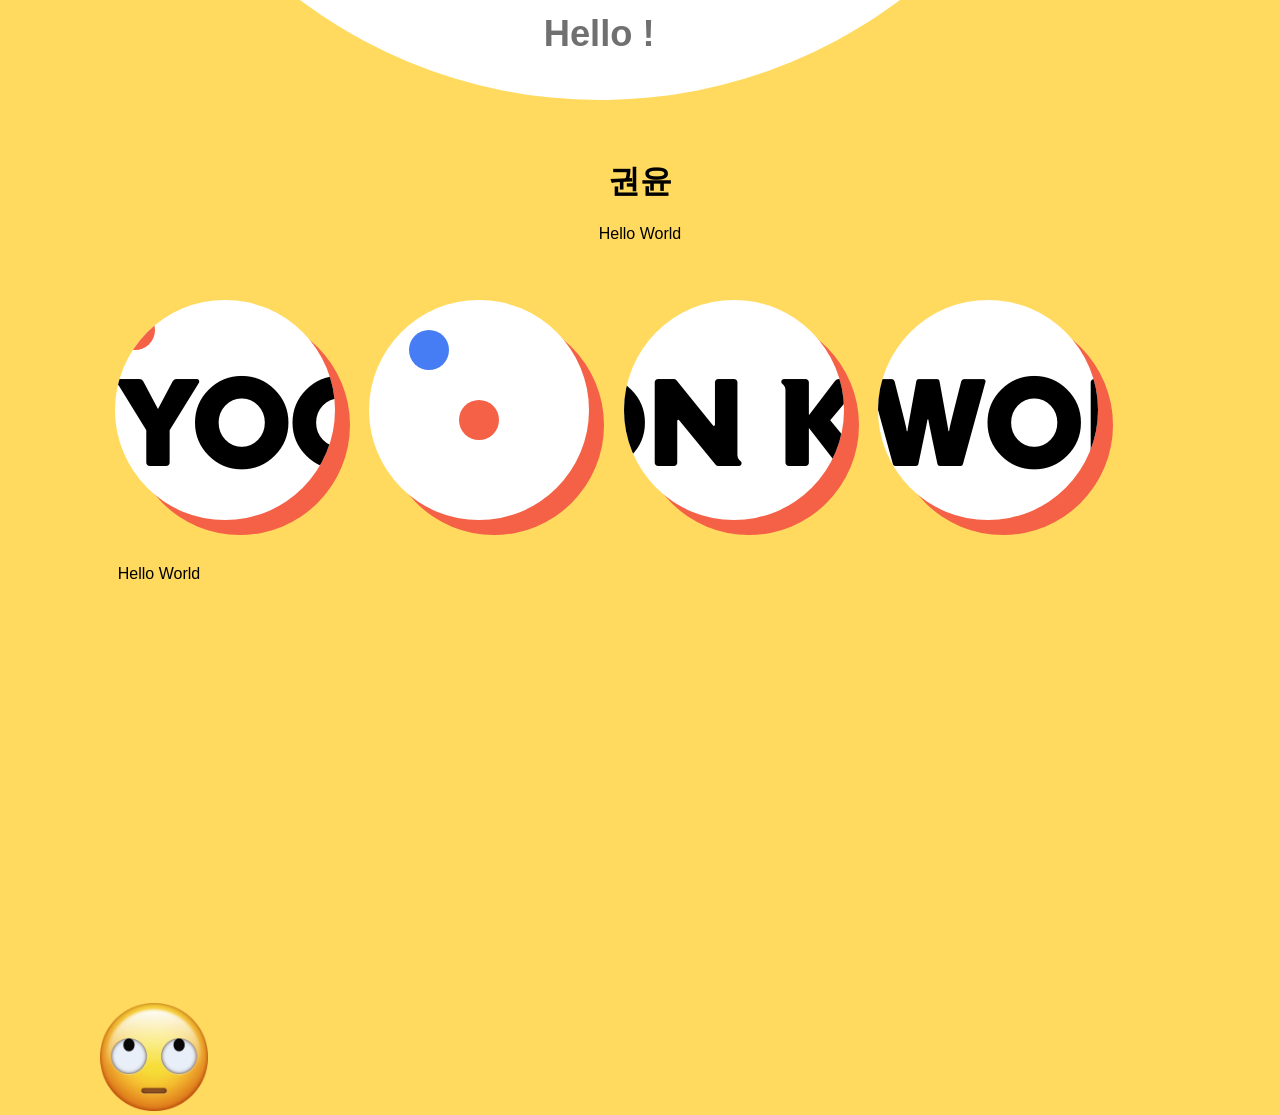
<file: index.html>
<!DOCTYPE html>
<html>
    <head>
        <title>Javascript</title>
        <meta charset="UTF-8">
        <link rel="stylesheet" href="css/style.css">
        <script src="js/script.js"></script>
    </head>
    <body>
        <div class="hello" 
        ///onclick="this.id='hello2'"
        >
            <svg xmlns="http://www.w3.org/2000/svg" width="1000" height="1000" viewBox="0 0 1377 1377">
                <g id="Group_1" data-name="Group 1" transform="translate(-272 1152)">
                  <circle id="Ellipse_15" data-name="Ellipse 15" cx="688.5" cy="688.5" r="688.5" transform="translate(272 -1152)" fill="#fff"/>
                  <text id="Hello_" data-name="Hello ! " transform="translate(960 121)" fill="#707070" font-size="50" font-family="TMON_1.0-Bold, 'TMON_1.0'" font-weight="700"><tspan x="-77.087" y="30">Hello ! </tspan></text>
                </g>
              </svg>          
        </div>        
    <div class="textBlock">
        <h1>권윤</h1>
        <pre>
Hello World

        </pre>
    </div>
        <!-- <input class="night_day" type="button" value="Night" onclick="
            nightDayHandler(this);
        "> -->
    
<div class="containter">
    
    <div class="circle">
        <img src="img/yoon kwon.png" alt="yoon kwon">
        <input class="colorbutton" id="redbutton" type="button" style="top:10px" onclick="colorchanger(this)">
    </div>
    <div class="circle">
        <input class="colorbutton" id="bluebutton" type="button" style="top:30px; left: 40px;" onclick="colorchanger(this)">
        <input class="colorbutton" id="redbutton" type="button" style="top:100px; left: 90px;" onclick="colorchanger(this)">

    </div>
    <div class="circle">
        <img src="img/yoon kwon.png" alt="yoon kwon" style="right: 250px;">
    </div>
    <div class="circle">
        <img src="img/yoon kwon.png" alt="yoon kwon" style="right: 500px;">

    </div>
</div>
<pre>
    Hello World
    





















    
</pre>
<img src="img/Eye_Roll_Emoji_large.png" alt="eyeroll emoji" width="10%">

    </body>
</html>
</file>
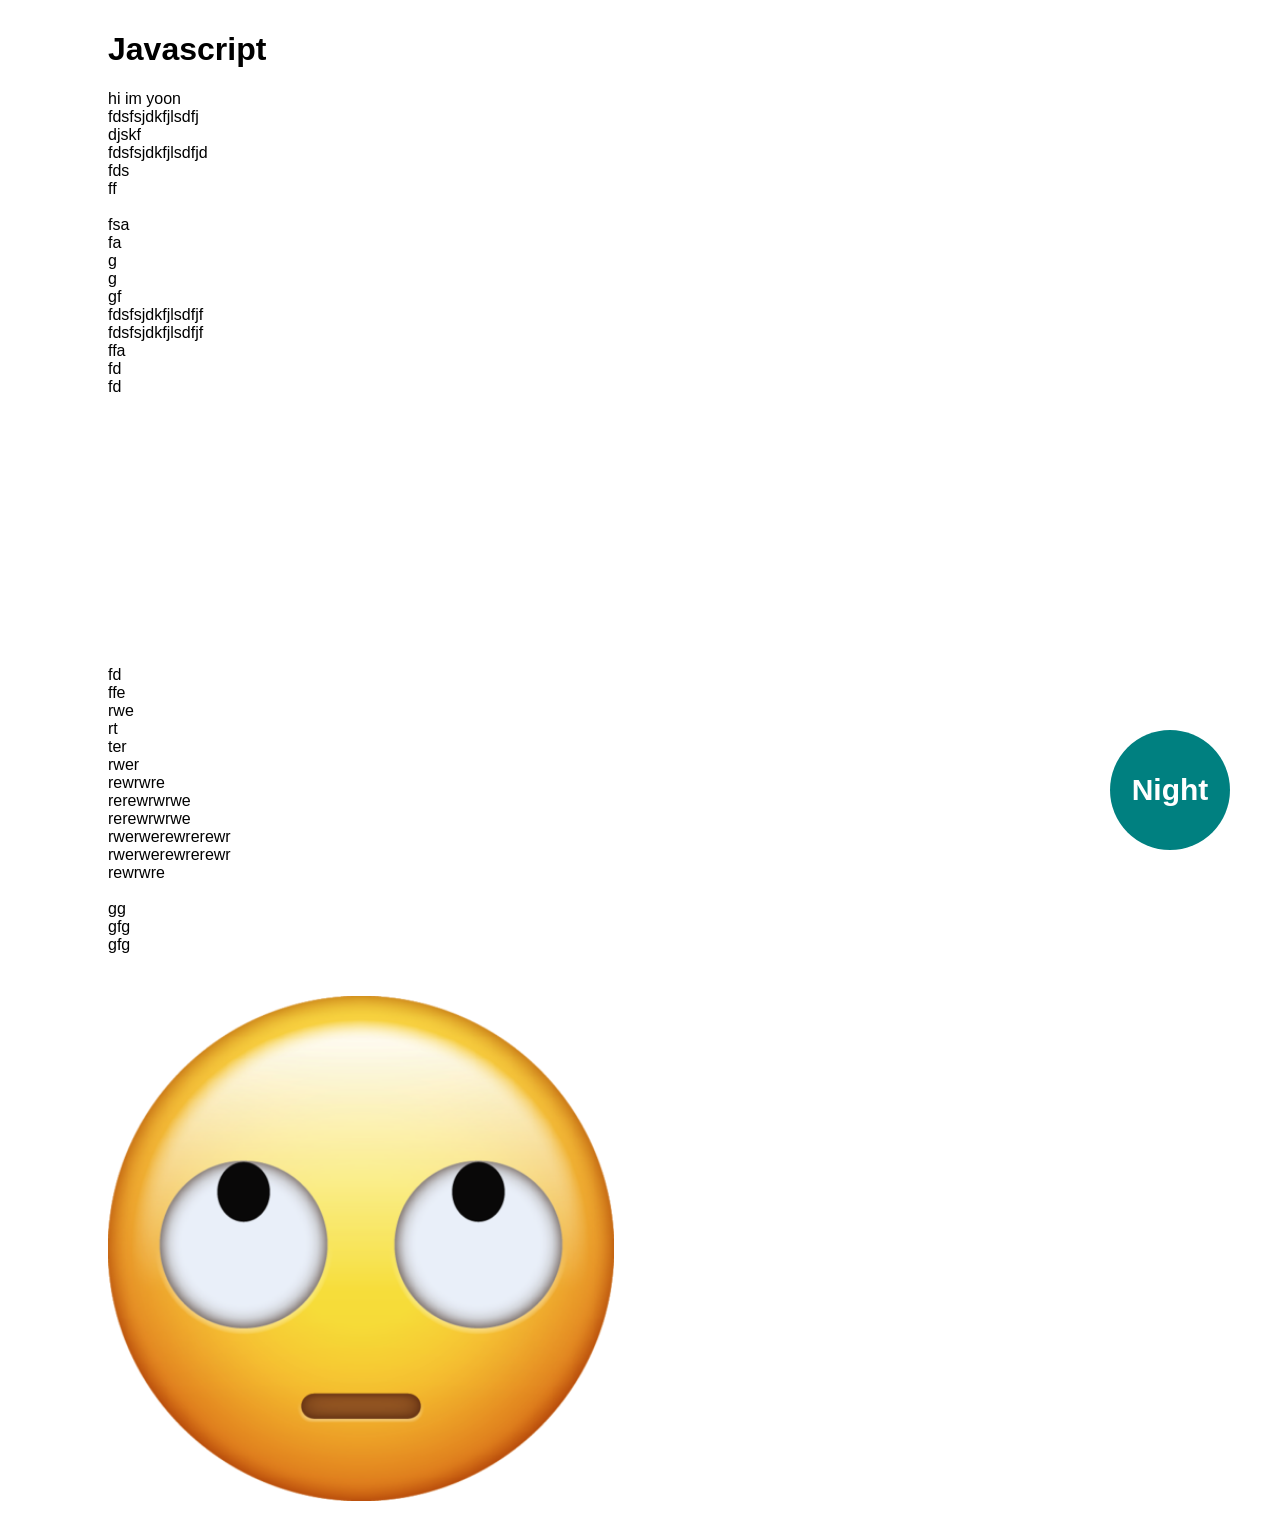
<file: 210102/index.html>
<!DOCTYPE html>
<html>
    <head>
        <title>Javascript</title>
        <meta charset="UTF-8">
        <link rel="stylesheet" href="css/style.css">
    </head>
    <body>
        <h1>Javascript</h1>
        <pre>
hi im yoon
fdsfsjdkfjlsdfj
djskf
fdsfsjdkfjlsdfjd
fds
ff

fsa
fa
g
g
gf
fdsfsjdkfjlsdfjf
fdsfsjdkfjlsdfjf
ffa
fd
fd















fd
ffe
rwe
rt
ter
rwer
rewrwre
rerewrwrwe
rerewrwrwe
rwerwerewrerewr
rwerwerewrerewr
rewrwre

gg
gfg
gfg

        </pre>
        <img src="img/Eye_Roll_Emoji_large.png" alt="eyeroll emoji" width="40%">
        <input id="night_day" type="button" value="Night" onclick="
            if(document.querySelector('#night_day').value === 'Night'){
                /*document.querySelector('body').style.backgroundColor = 'black';
                document.querySelector('body').style.color = 'white';*/
                document.querySelector('#night_day').value = 'Day'
                document.querySelector('body').className = 'night'
            }
            else{
                /*document.querySelector('body').style.backgroundColor = 'white';
                document.querySelector('body').style.color = 'black';*/
                document.querySelector('#night_day').value = 'Night'
                document.querySelector('body').className = 'day'
            }
        ">
    </body>
</html>
</file>
<file: css/style.css>
*{
    font-family: Arial, Helvetica, sans-serif;
}
body{
    width: 1080px;
    margin: 0 auto;
    background-color: #FFDA5F;

}

.night_day{
    width: 120px;
    height: 120px;
    background-color: teal;
    color: white;
    font-size: 30px;
    font-weight: bold;
    border: 10px;
    border-color: yellow;
    border-radius: 60px;
    transition: 0.2s;
    position: fixed;
    right: 50px;
    bottom: 50px;

}
#one{
    background-color: tomato;
    transition: 0.2s;
}

#one:hover{

    background-color: teal; 
}

#two{
    background-color: teal;
    transition: 0.2s;
}

#two:hover{
    background-color: tomato;
}

.night_day:focus{
    outline: 0;
}

.night_day:hover{
    transform: scale(0.9);
    cursor: pointer;
    background-color: tomato;


}
.night{
    background-color: black;
    color: white;
}

.day{
    background-color: white;
    color: black;
}

h1{
    position: relative;
    left: 0px;
    top: 10px;
}

pre{
    position: relative;
    left: 0px;
    top: 10px;
}

img{
    position: relative;
    margin: 0 auto;
}

.textBlock{
    text-align: center;
    margin: 0 auto;
    margin-top: 150px;
}
.container{
    margin: 0 auto;
}
/* .container{
    position: absolute;
} */
.circle{
    background-color: white;
    color: black;
    border: none;
    position: relative;
    overflow: hidden;
    width: 220px;
    height: 220px;
    border-radius: 150px;
    display: inline-block;
    margin: 15px;
    transition: 0.3s;
    box-shadow: #F46146 15px 15px 0;
}
.red.container.circle{
    background-color: #467cf4;
    box-shadow: #467cf4;
}
/* 
.circle:hover{
    background-color: #F46146;
    transform: scale(0.9);
} */
.circle img{
    background-color:none;
    position: relative;
    margin-top: 57px;
    z-index: 2;
}

.colorbutton{
    width: 40px;
    height: 40px;
    border-radius: 20px;
    border: none;
    position: absolute;
    z-index: 4;
}
#redbutton{
    background-color: #F46146;
}
#yellowbutton{
    background-color: #FFDA5F;
}
#bluebutton{
    background-color: #467cf4;
}
.hello{
    top: -900px;
    position: fixed;
    transition: 0.2s;
    z-index: 1;
}

.hello:hover{
    top:-850px
}
.hello text:hover{
    top:-900px;
    font-size: "55"
}

.hello:focus{
    top: 0px;
    /* transform: scale(1.8); */
}

#hello2{
    position: absolute;
    top: auto;
    transform: scale(1.5);
}

body.blue{
    background-color: #467CF4;
}
body.yellow{
    background-color: #FFDA5F;
}
body.red{
    background-color: #F46146;
}
</file>
<file: 210102/css/style.css>
#night_day{
    width: 120px;
    height: 120px;
    background-color: teal;
    color: white;
    font-size: 30px;
    font-family: Arial, Helvetica, sans-serif;
    font-weight: bold;
    border: 10px;
    border-color: yellow;
    border-radius: 60px;
    transition: 0.2s;
    position: fixed;
    right: 50px;
    bottom: 50px;

}

#night_day:focus{
    outline: 0;
}

#night_day:hover{
    transform: scale(0.9);
    cursor: pointer;
    background-color: tomato;


}
.night{
    background-color: black;
    color: white;
}

.day{
    background-color: white;
    color: black;
}

h1{
    font-family: Arial, Helvetica, sans-serif;
    position: relative;
    left: 100px;
    top: 10px;
}

pre{
    font-family: Arial, Helvetica, sans-serif;
    position: relative;
    left: 100px;
    top: 10px;
}

img{
    position: relative;
    left: 100px;
}
</file>
